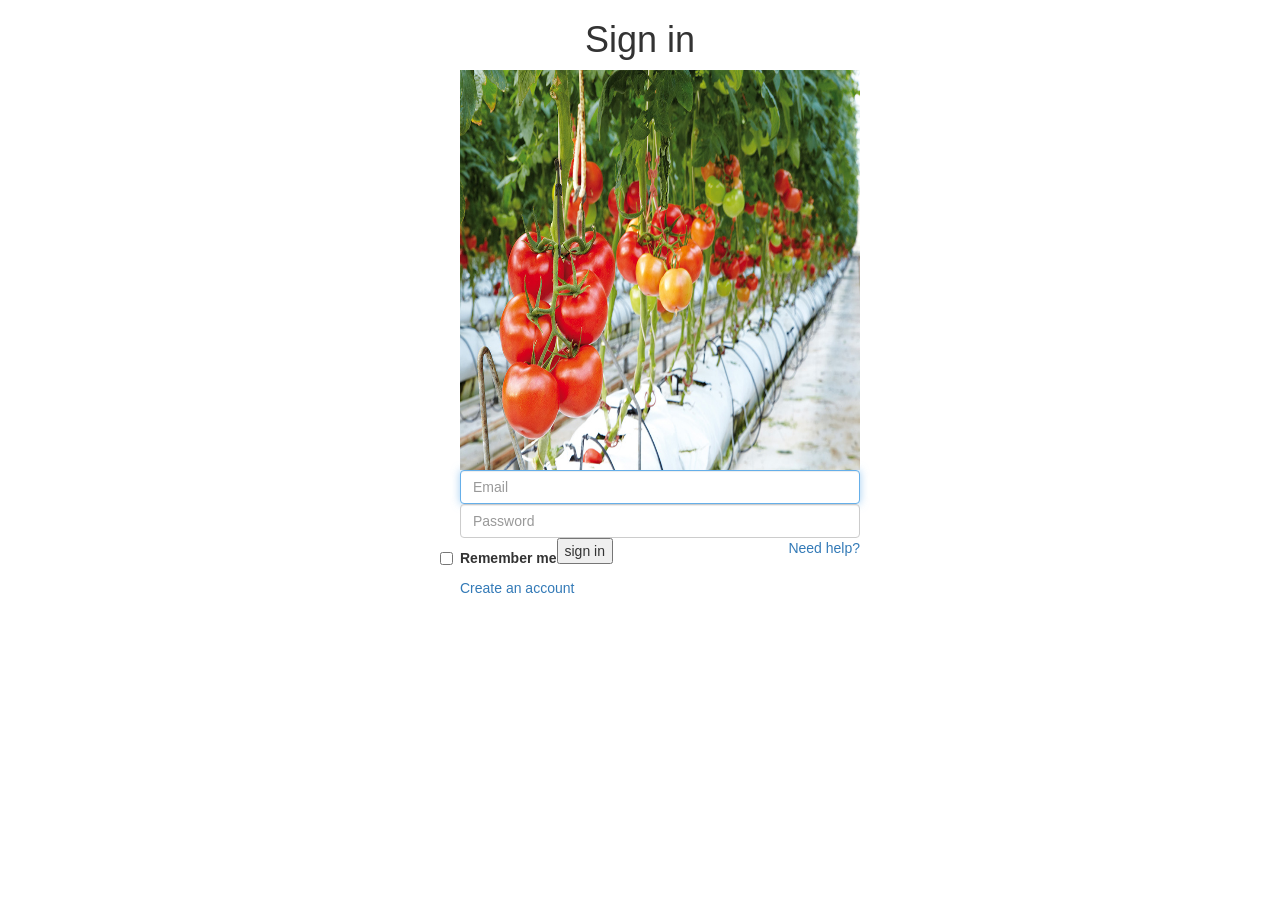
<file: ShoppingCartFinalAPI/loginModal.html>
﻿<!DOCTYPE html>
<html lang="en">
<head>
    <title>Login Page</title>
    <meta charset="utf-8">
	

    <link rel="stylesheet" href="http://maxcdn.bootstrapcdn.com/bootstrap/3.3.4/css/bootstrap.min.css">
    <script src="https://ajax.googleapis.com/ajax/libs/jquery/1.11.3/jquery.min.js"></script>
    <script src="http://maxcdn.bootstrapcdn.com/bootstrap/3.3.4/js/bootstrap.min.js"></script>
	<script src="https://ajax.googleapis.com/ajax/libs/jquery/1.11.3/jquery.min.js"></script>
</head>
<body>

<div class="container">
    <div class="row">
        <div class="col-sm-6 col-md-4 col-md-offset-4">
            <h1 class="text-center login-title">Sign in </h1>
            <div class="account-wall">
                <div class="pull-left">
                    <img src="images/07.jpg" alt="" height="400" width="400" onclick="add" />


                    <input id="name" type="text" class="form-control" placeholder="Email" required autofocus>
                    <input id="password" type="password" class="form-control" placeholder="Password" required>

                  
                    <input type="button" class="add" value="sign in" id="add"/>
                <label class="checkbox pull-left">
                    <input type="checkbox" value="remember-me">
                    Remember me
                </label>
			
                <a href="#" class="pull-right need-help">Need help? </a><span class="clearfix"></span>
            
				           
            </div>
            <a href="#" class="text-center new-account">Create an account </a>
			 </div>
        </div>
    </div>
</div>

 <script>
     $(".add").click(function (event) {
         var dataObject
         name = $('#name').val();
         password = $('#password').val();
         var upassword = "'" +password + "' ";
         var uname = "'" + name + "' ";
         var pageUrl = 'http://localhost:50164/api/UserApi/Login';
         $.ajax({
             type: 'POST',

             contentType: 'application/json; charset=utf-8',
             url: pageUrl,

             data:{"name":uname,"password":upassword},
             dataType: "json",


             success: function (e) {
                 if (e) {
                     alert("success");
                 }
                 console.log(e);
                 console.log('correct!');
                 window.location = "index.html";
             },
             error: function (xhr, errorText ){
                  
             
               
                 console.log("errrrrrrrrrrrrr");
               
             }
         });
     });


    </script>
</body>
</html>
</file>
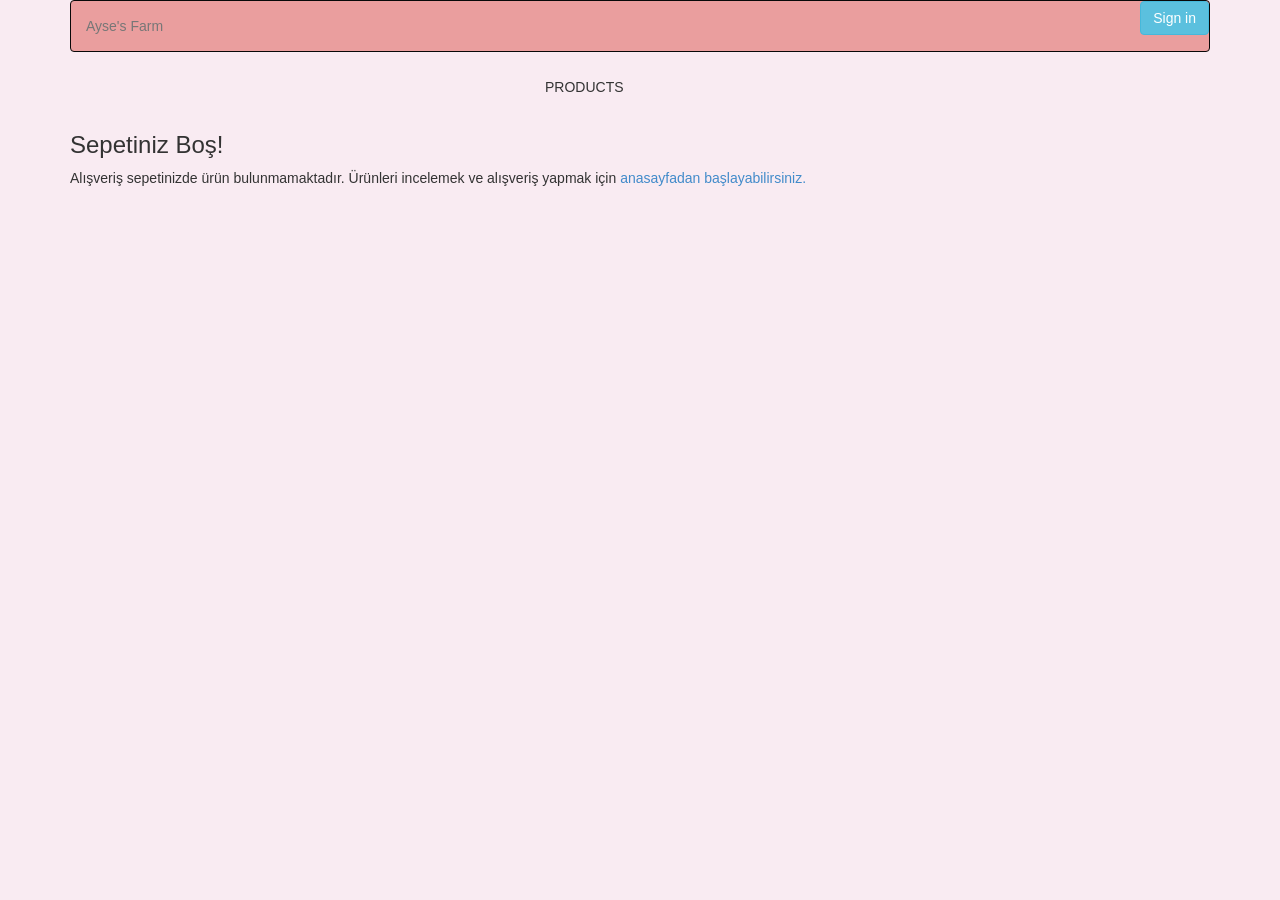
<file: ShoppingCartFinalAPI/order.html>
<!DOCTYPE html>
<html>
<head>
  <title>Shopping Time</title>
    <meta charset="utf-8">
    <meta name="viewport" content="width=device-width, initial-scale=1">
    <link rel="stylesheet" type="text/css" href="styles/bootstrap.min.css">
    <link rel="stylesheet" type="text/css" href="styles/main.css">
    <script src="scripts/libs/react.min.js"></script>
    <script src="scripts/libs/JSXTransformer.js"></script>
</head>  
<body>
  <div class="container">
        <nav class="navbar navbar-inverse">
            <p class="navbar-text">Ayse's Farm</p>
            <div class="pull-right" />

                <a href="loginModal.html" class="btn btn-info" role="button" >Sign in </a>
        </nav>
    <div class="layout-row">
	<div class="layout-center page-cart">
	<div class="center-block" style="width:200px;padding:5px; />
		<P class="title">PRODUCTS</P>

</div>
<div class="alert-box">
	<div class="alert-icon">
			<i class="icon info"></i>
		</div>
	<h3 class="alert-title">Sepetiniz Boş!</h3>
	<p>Alışveriş sepetinizde ürün bulunmamaktadır. Ürünleri incelemek ve alışveriş yapmak için <a href="../index.html" title="Ana sayfa">anasayfadan başlayabilirsiniz.</a></p>
</div>

	</div><!-- /.page-cart -->
</div><!-- /.layout-row -->
</div>
</body>
</html>
</file>
<file: ShoppingCartFinalAPI/styles/main.css>
/* global */
ul {
  list-style: none;
  margin: 0;
  padding: 0;
}

/* products */
.products-list li {
  float: left;
  width: 30%;
  margin-right: 5%;
}

.products-list li:nth-of-type(3n) {
  margin-right: 0;
}
.deneme {
  position :absolute;
  left:100px;
  top:100px;
  width:100px;
  height:100px;
}
/* single product */
.product__price {
  display: inline-block;
  line-height: 34px;
}

.product__button-wrap {
  float: right;
}

/* cart */
.cart ul {
  margin-bottom: .7em;
}

.cart-item {
  margin-bottom: .3em;
}

.cart-item__name {
  display: inline-block;
}

.cart-item__price {
  float: right;
}

.cart__total {
  font-weight: bold;
  font-size: 1.5em;
  line-height: 1.1em;
  text-align: right;
}

/* helpers */
.clearfix:before,
.clearfix:after {
    content: " "; /* 1 */
    display: table; /* 2 */
}

.clearfix:after {
    clear: both;
}

.clearfix {
    *zoom: 1;
}
</file>
